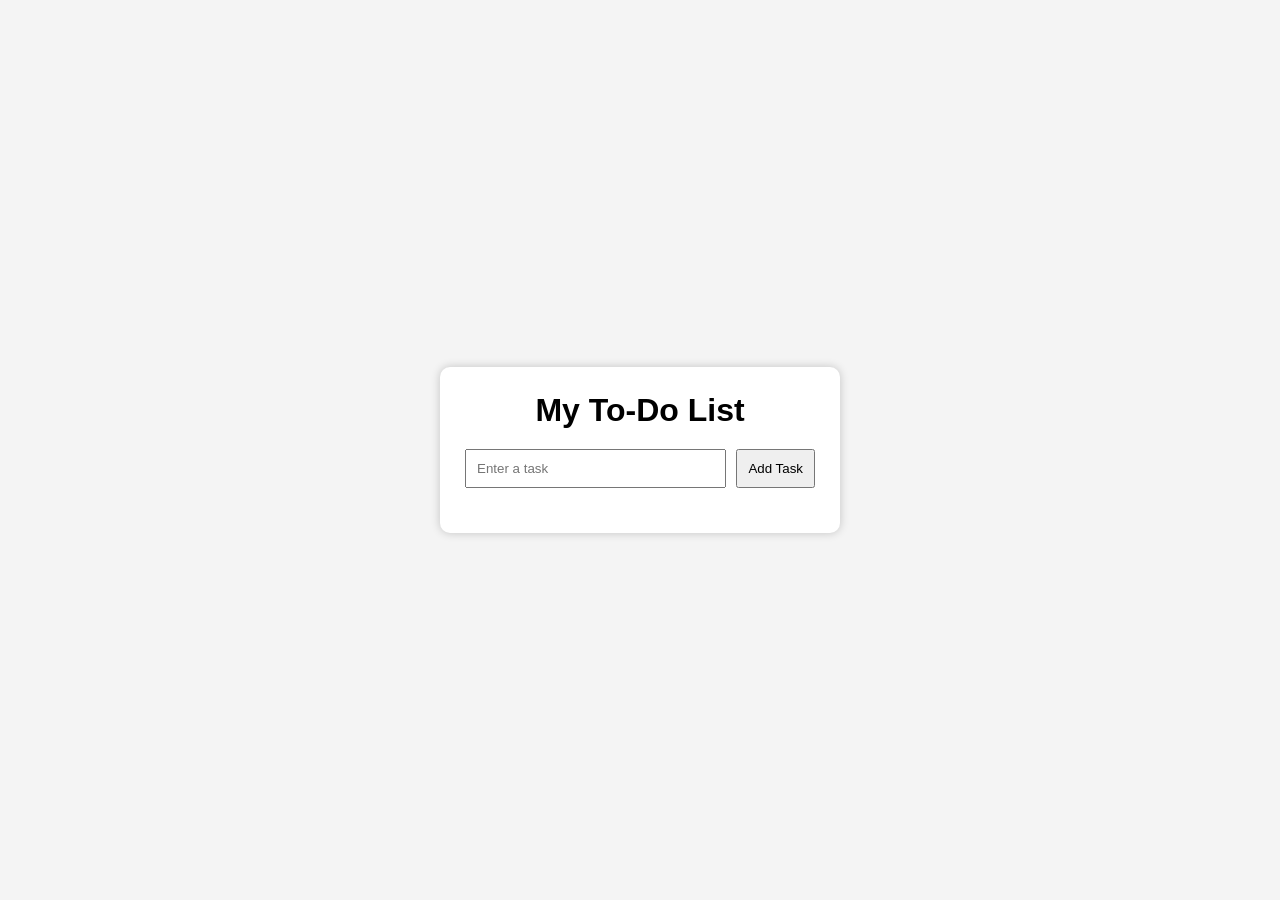
<file: index.html>
<!DOCTYPE html>
<html lang="en">
<head>
    <meta charset="UTF-8">
    <meta name="viewport" content="width=device-width, initial-scale=1.0">
    <title>To-Do List App</title>
    <link rel="stylesheet" href="style.css">
</head>
<body>

    <div class="container">
        <h1>My To-Do List</h1>

        <div class="input-section">
            <input type="text" id="taskInput" placeholder="Enter a task">
            <button onclick="addTask()">Add Task</button>
        </div>

        <ul id="taskList"></ul>
    </div>

    <script src="script.js"></script>

</body>
</html>
</file>
<file: style.css>
*{
    margin:0;
    padding:0;
    box-sizing:border-box;
}

body{
    font-family: Arial, sans-serif;
    background-color:#f4f4f4;
    display:flex;
    justify-content:center;
    align-items:center;
    min-height:100vh;
}

.container{
    background:white;
    padding:25px;
    border-radius:10px;
    width:400px;
    box-shadow:0 0 10px rgba(0,0,0,0.2);
}

h1{
    text-align:center;
    margin-bottom:20px;
}

.input-section{
    display:flex;
    gap:10px;
}

input{
    flex:1;
    padding:10px;
}

button{
    padding:10px;
    cursor:pointer;
}

ul{
    list-style:none;
    margin-top:20px;
}

li{
    display:flex;
    justify-content:space-between;
    align-items:center;
    background:#eee;
    padding:10px;
    margin-bottom:10px;
    border-radius:5px;
}
</file>
